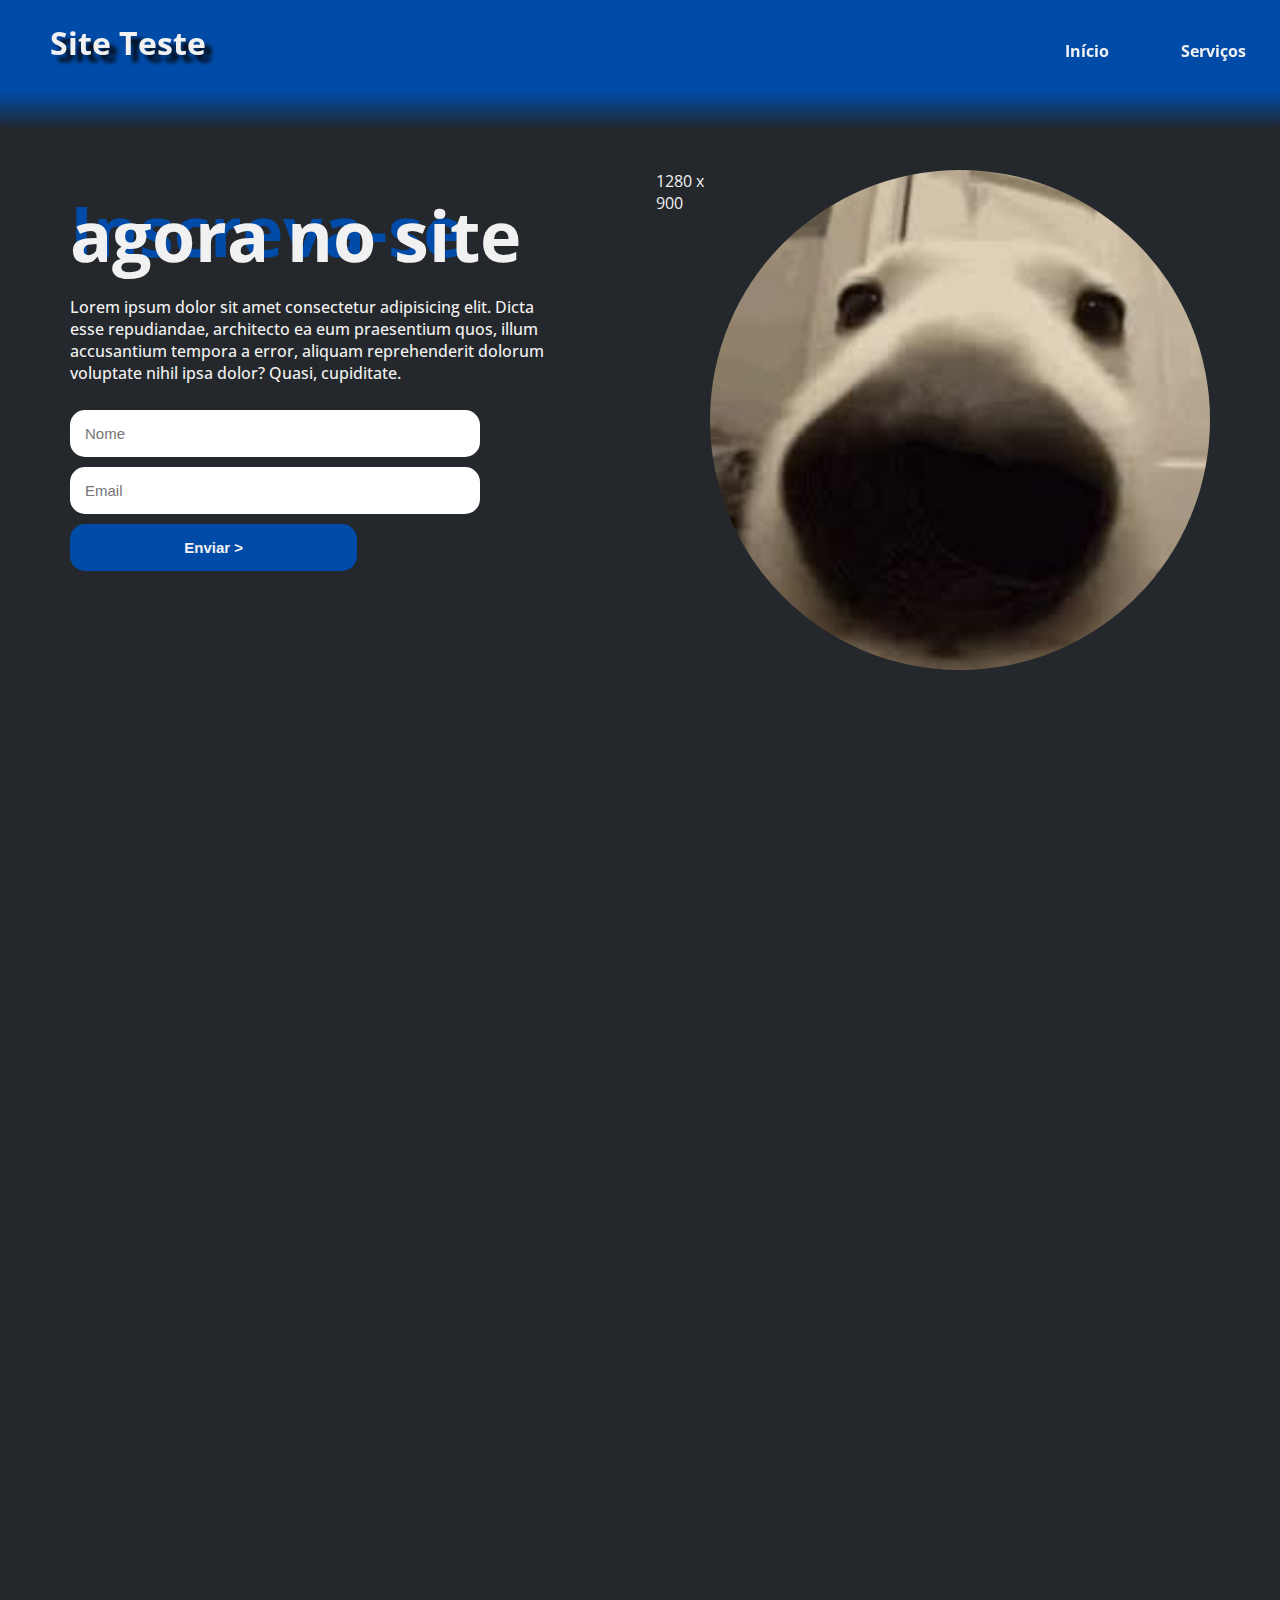
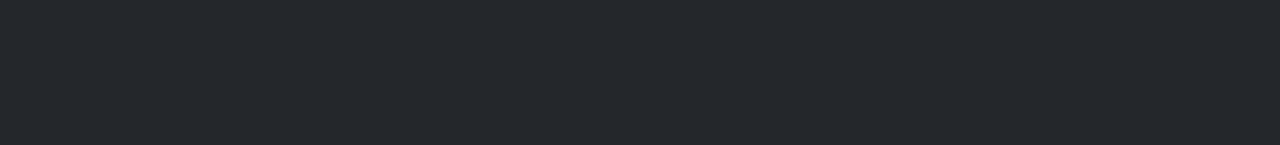
<file: Landing Page/index.html>
<!DOCTYPE html>
<html lang="pt">
<head>
    <meta charset="UTF-8">
    <meta name="viewport" content="width=device-width, initial-scale=1.0">
    <link href="./styles/style.css" rel="stylesheet">
    <link href="./styles/media.css" rel="stylesheet">
    <title>Landing Page</title>
</head>
<body>
    <header>
        <div id="tittle">
            <h1>Site Teste</h1>
        </div>
        
        <ul>
            <a href="#"><li>Início</li></a>
            <a href="#"><li>Serviços</li></a>
        </ul>
    </header>
    
    <main>
        <aside>
            <h2><span>Inscreva-se</span> agora no site</h2>
            
            <p>Lorem ipsum dolor sit amet consectetur adipisicing 
                elit. Dicta esse repudiandae, architecto ea eum 
                praesentium quos, illum accusantium tempora a error, 
                aliquam reprehenderit dolorum voluptate nihil ipsa dolor?
                Quasi, cupiditate.</p>
            
            <form>
                <input type="text" placeholder="Nome">
                <input type="text" placeholder="Email">
                <input type="submit" id="botao" value="Enviar >">
            </form>
        </aside>
        
        <label id="lblLargura" onclick="largura()">teste</label>
        
        <article>
            <img src="./components/images/chorronarigao.jpeg" alt="chorro-narigudo" onclick="largura()">
        </article>
    </main>
    <script src="./main.js"></script>
</body>
</html>
</file>
<file: Landing Page/styles/style.css>
@import url('https://fonts.googleapis.com/css2?family=Open+Sans:ital,wght@0,300..800;1,300..800&display=swap');

:root{
    --preto: #07070A;
    --azul-escuro: #004BA8;
    --azul-claro: #3E78B2;
    --cinza-escuro: #24272B;
    --cinza-claro: #4A525A;
    --branco: #f1f1f1;
}

html{
    scroll-behavior: smooth;
}

body{
    max-width: 1200px;
    margin: 0 auto;
    margin-bottom: 1000px;
    padding: 50px;
    font-family: "Open Sans", sans-serif;
    color: var(--branco);
    background-color: var(--cinza-escuro);
}

header{
    display: flex;
    flex-direction: row;
    justify-content: space-between;
    align-items: top;
    position: fixed;
    height: 130px;
    width: 100%; 
    top: 0;
    left: 0; 
    right: 0;
    box-sizing: border-box; 
    border: 0px solid var(--azul-escuro);
    border-bottom-right-radius: 10px;
    border-bottom-left-radius: 10px;
    background-color: var(--azul-escuro);
    background: linear-gradient(to bottom, var(--azul-escuro) 70%, rgb(0,0,0,0) 100%);
}

#tittle{
    margin-left: 50px;
    text-shadow: 7px 7px 4px var(--preto);
}

li{
    display: inline-block;
    margin: 1.5rem;
    font-weight: bold;
}

a{
    padding: 10px;
    border: 0px solid;
    border-radius: 15px;
    transition: background-color 0.5s ease;
    color: var(--branco);
}

a:hover{
    transition: background-color 0.5s ease;
    transition: border-width 0.5s ease;
    color: var(--azul-escuro);
    border-color: var(--branco);
    background-color: var(--branco);
}

main{
    display: flex;
    flex-direction: row;
    justify-content: space-between;
    margin-top: 100px; /* Espaço para o cabeçalho fixo */
    padding: 20px;
}

h2{
    font-family: "Open Sans", sans-serif;
    font-weight: bold 500;
    font-size: 70px;
    line-height: 0.313rem;
}

p{
    max-width: 500px;
    font-family: "Open Sans", sans-serif;
    font-weight: 500;
}

span{
    color: var(--azul-escuro);
}

form{
    display: flex;
    flex-direction: column;
    width: 70%;
}

form [type="submit"]{
    width: 70%;
    font-weight: bold;
    color: var(--branco);
    background-color: var(--azul-escuro);
}

form [type="submit"]:hover{
    cursor: pointer;
    transform: scale(1.05);
    background-color: var(--azul-claro);
}

form [type="submit"]:active{
    transform: scale(1.025);
}

input{
    padding: 0.938rem;
    margin-top: 0.625rem;
    border: none;
    border-radius: 0.938rem;
    font-size: 15px;
}

img{
    width: 500px;
    border-radius: 50%;
}

img:hover{
    cursor: pointer;
    transform: scale(1.05);
}

img:active{
  transform: scale(1.025);
}
</file>
<file: Landing Page/styles/media.css>
@media screen and (max-width: 1047px){

    /* body{
         display: grid;
         grid-template-columns: repeat(1, 1fr);
         grid-template-rows: repeat(2, 100px);
         gap: 10px;
     } */
     
     header{
         flex-direction: column;
         align-items: center;
         justify-content: center;
     }
 
     ul{
         text-align: center;
         margin: 0;
         padding: 0;
         justify-content: center;
         align-items: center;
         display: flex;
         flex-direction: row;
     }
 
     li{
         margin: 0 auto;
         display: inline-block;        
     }
 
     a{
         padding: 0 auto;
     }
 
     #tittle{
         margin: 0 auto;
     }
 
     main{
         flex-direction: column;
         align-items: center;
     }
 
     h2{
         margin-bottom: 50px;
         font-size: 40px;
         text-align: center;
         line-height: 1.2;
     }
 
     p{
         text-align: center;
     }
 
     form{
         margin: 0 auto;
     }
 
     #botao{
         align-self: center;
     }
 
     img{
         width: 100%;
         margin-top: 30px;
     }
 }
</file>
